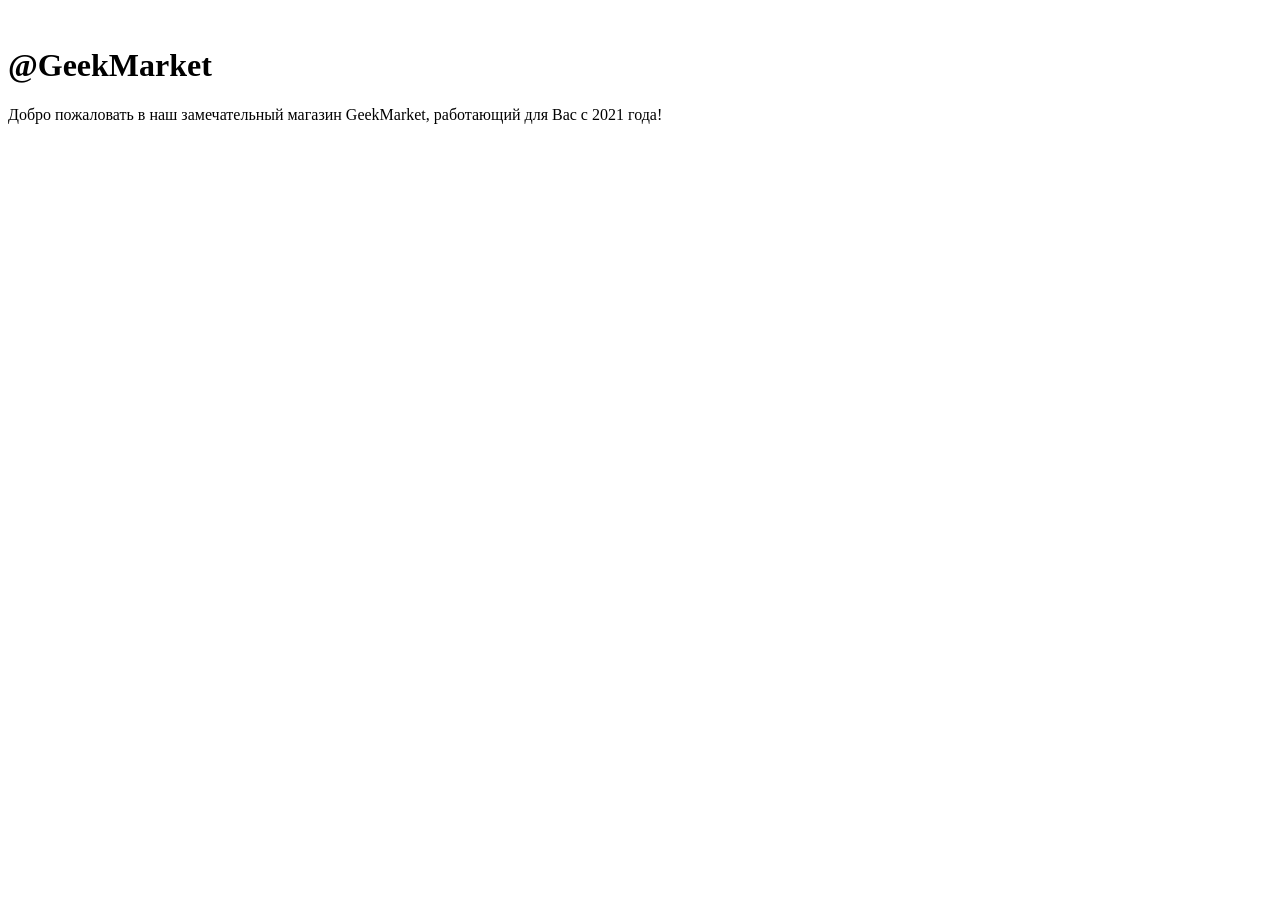
<file: market-h4/src/main/resources/templates/index.html>
<!DOCTYPE html>

<html xmlns:th="http://www.thymeleaf.org">
<html xmlns:sec="http://www.thymeleaf.org/extras/spring-security">
<head>
    <meta http-equiv="Content-Type" content="text/html; charset=UTF-8"/>

    <script type="text/javascript" th:src="@{/webjars/jquery/3.3.1/dist/jquery.min.js}"></script>
    <script type="text/javascript" th:src="@{/webjars/bootstrap/4.1.3/js/bootstrap.min.js}"></script>
    <script type="text/javascript" th:src="@{/js/main.js}"></script>
    <link type="text/css" rel="stylesheet" th:href="@{/webjars/bootstrap/4.1.3/css/bootstrap.min.css}"/>
    <link type="text/css" rel="stylesheet" th:href="@{/css/main.css}"/>
</head>

<body>

<div th:replace="~{navigation :: navi(Home)}" />

<div class="container">
    <br>
    <h1>@GeekMarket</h1>

    Добро пожаловать в наш замечательный магазин GeekMarket, работающий для Вас с 2021 года!
</div>
</body>
</html>
</file>
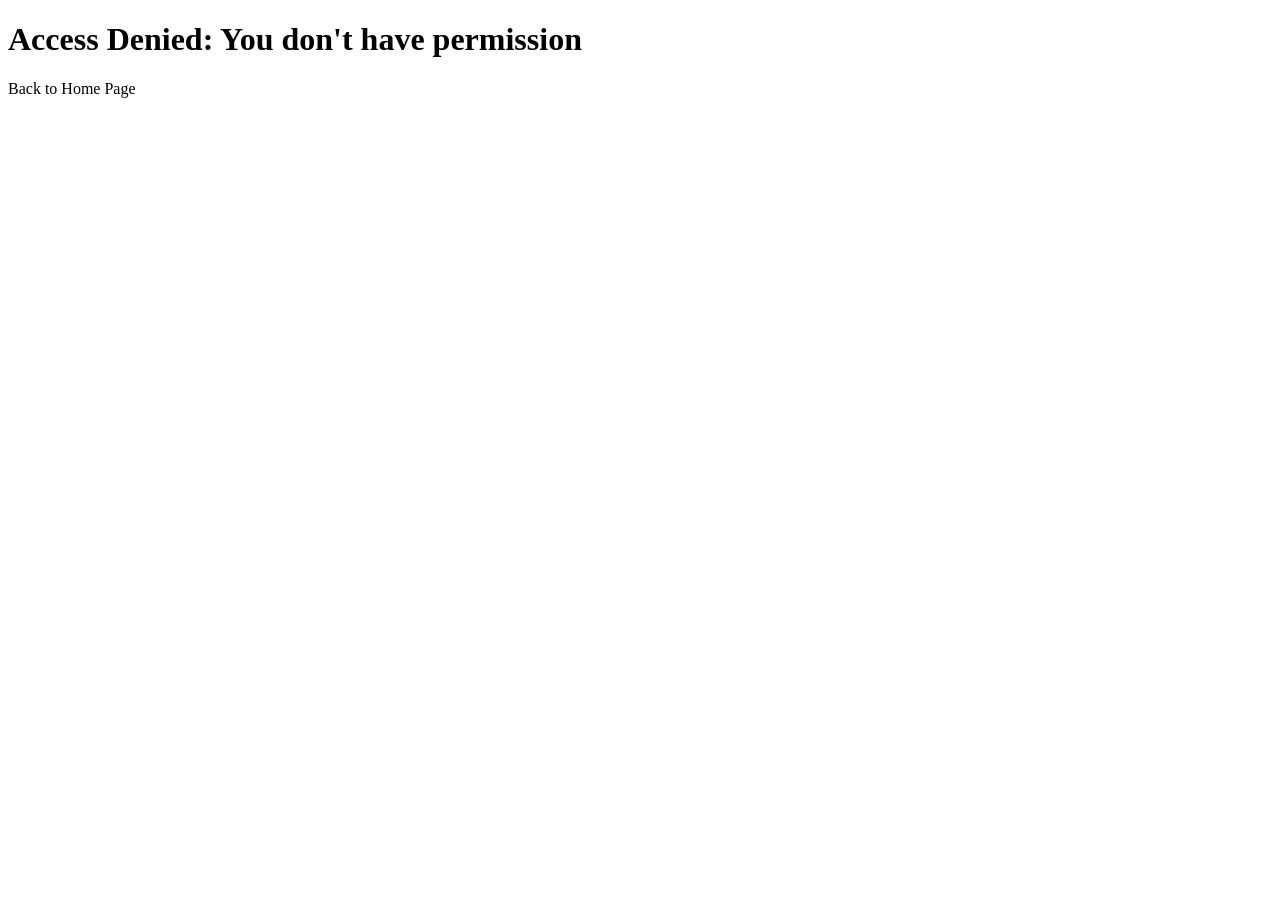
<file: market-h4/src/main/resources/templates/access-denied.html>
<!DOCTYPE html>

<html xmlns:th="http://www.thymeleaf.org">
<head>
    <title>Admin Panel</title>
    <meta http-equiv="Content-Type" content="text/html; charset=UTF-8"/>

    <script type="text/javascript" th:src="@{/webjars/jquery/3.3.1/dist/jquery.min.js}"></script>
    <script type="text/javascript" th:src="@{/webjars/bootstrap/4.1.3/js/bootstrap.min.js}"></script>
    <script type="text/javascript" th:src="@{/js/main.js}"></script>
    <link type="text/css" rel="stylesheet" th:href="@{/webjars/bootstrap/4.1.3/css/bootstrap.min.css}"/>
    <link type="text/css" rel="stylesheet" th:href="@{/css/main.css}"/>
</head>

<body>
<div class="container">
    <h1>Access Denied: You don't have permission</h1>
    <a th:hfer="@{/}">Back to Home Page</a>
</div>
</body>
</html>
</file>
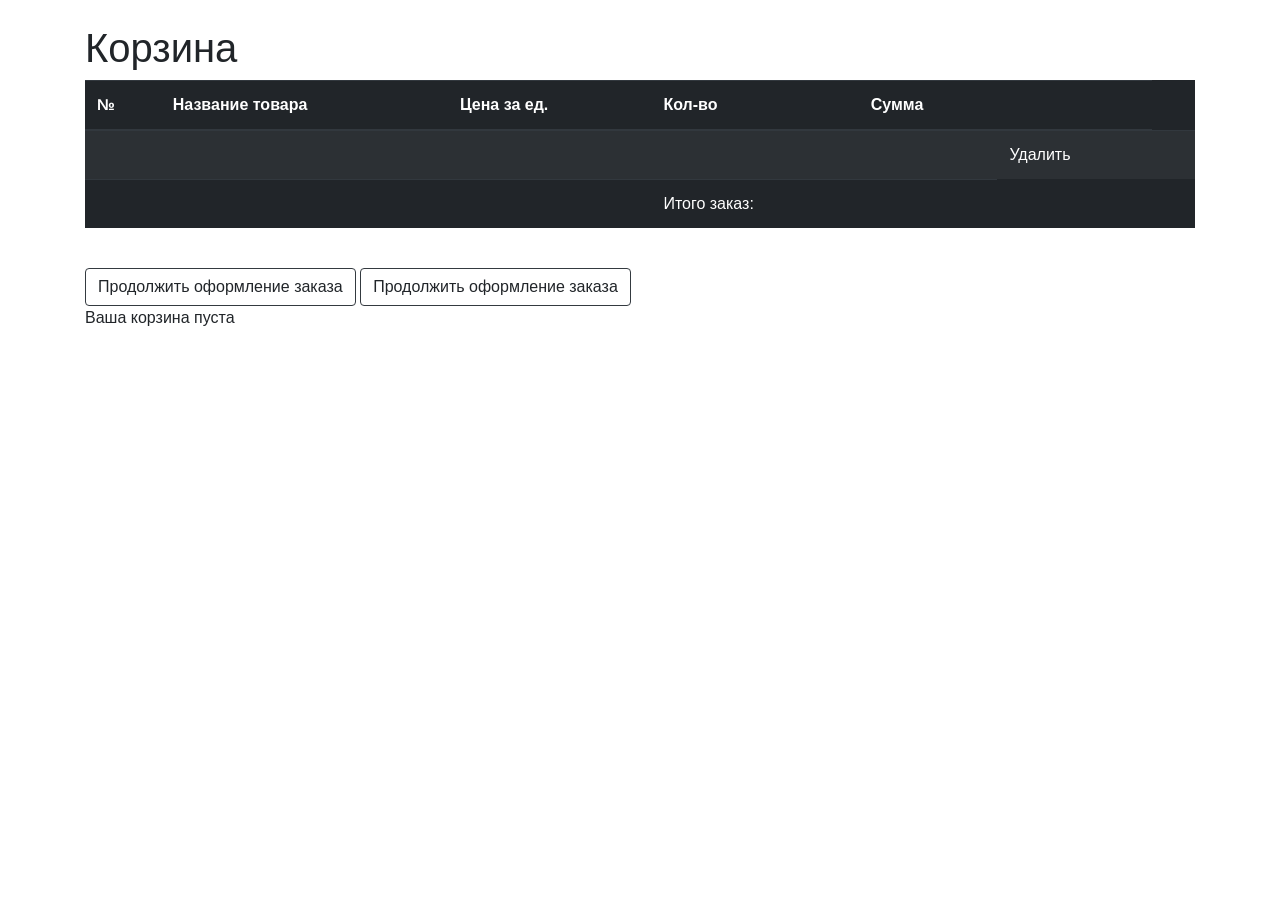
<file: market-h4/src/main/resources/templates/cart-page.html>
<!DOCTYPE html>

<html xmlns="http://www.w3.org/1999/xhtml" xmlns:th="http://www.thymeleaf.org">
<html xmlns:sec="http://www.thymeleaf.org/extras/spring-security">

<head>
    <meta charset="utf-8"/>

    <title>Корзина</title>

    <link rel="icon" type="image/png" th:href="@{/favicon.ico}"/>

    <link rel="stylesheet" href="https://maxcdn.bootstrapcdn.com/bootstrap/4.1.3/css/bootstrap.min.css">
    <script src="https://ajax.googleapis.com/ajax/libs/jquery/3.1.1/jquery.min.js"></script>
    <script src="https://maxcdn.bootstrapcdn.com/bootstrap/4.1.3/js/bootstrap.min.js"></script>



    <meta name="ctx" th:content="${#httpServletRequest.getContextPath()}"/>
</head>

<body>

<div th:replace="~{navigation :: navi(ShoppingCart)}"/>

<div class="container">
    <br>
    <h1>Корзина</h1>


    <div th:if="${cart.getItems().size() > 0}" >
        <table class="table table-dark table-striped">
            <thead class="thead-dark">
            <tr>
                <th>№</th>
                <th>Название товара</th>
                <th>Цена за ед.</th>
                <th>Кол-во</th>
                <th>Сумма</th>
                <th></th>
            </tr>
            </thead>
            <tbody>
            <tr th:each="cartItem, itrStat : ${cart.getItems()}">
                <td th:text="${itrStat.index + 1}"/>
                <td th:text="${cartItem.product.title}"/>
                <td th:text="${cartItem.itemPrice}"/>
                <td th:text="${cartItem.quantity}"/>
                <td th:text="${cartItem.totalPrice}"/>
                <td>
                    <a th:href="@{'/cart/remove/' + ${cartItem.product.id}}" onclick="sendName()">Удалить</a>
                <td/>
            </tr>
            <tr>
                <td/><td/><td/>
                <td>Итого заказ:</td>
                <td th:text="${cart.totalCost}"/>
            </tr>
            </tbody>
        </table>
        <br>

        <a sec:authorize="isAuthenticated()" type="button" class="btn btn-outline-dark" th:href="@{/cart/order/save/}">Продолжить оформление заказа</a>
        <a sec:authorize="isAnonymous()" type="button" class="btn btn-outline-dark" data-toggle="modal" data-target="#authWarningModal">Продолжить оформление заказа</a>

    </div>
    <div th:unless="${cart.getItems().size() > 0}" >
        <span>Ваша корзина пуста</span>
    </div>
</div>

<div class="modal fade" id="authWarningModal" tabindex="-1" role="dialog" aria-labelledby="exampleModalLabel" aria-hidden="true">
    <div class="modal-dialog" role="document">
        <div class="modal-content">
            <div class="modal-header">
                <h5 class="modal-title" id="exampleModalLabel">Предупреждение</h5>
            </div>
            <div class="modal-body">
                <span>Для формирования заказа Вам необходимо зайти в свою учетную запись</span>
            </div>
            <div class="modal-footer">
                <button type="button" class="btn btn-danger" data-dismiss="modal">Хорошо</button>
            </div>
        </div>
    </div>
</div>

</body>
</html>
</file>
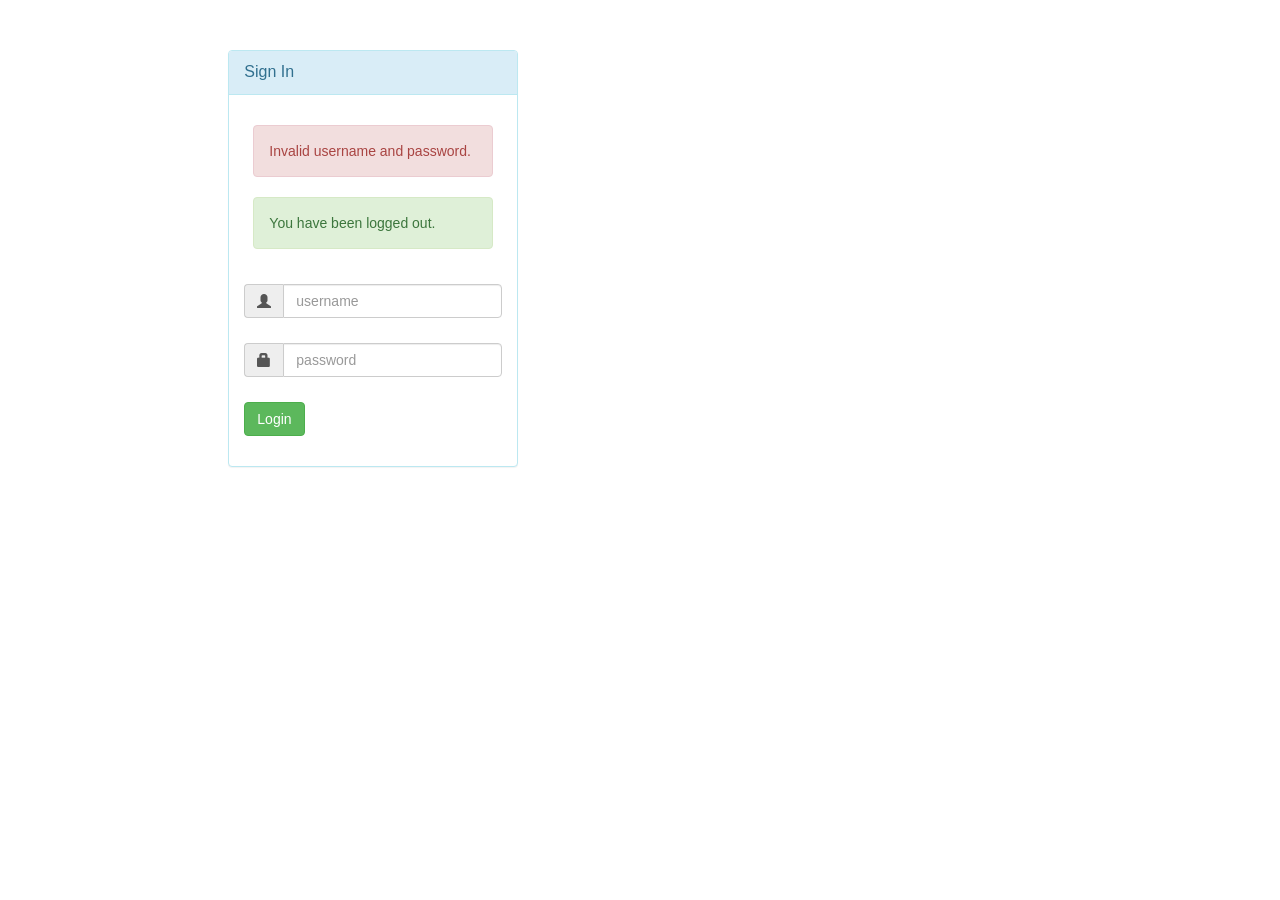
<file: market-h4/src/main/resources/templates/login.html>
<!DOCTYPE html>

<html xmlns:th="http://www.thymeleaf.org" lang="en">

<head>
    <title>Login Page</title>
    <meta charset="utf-8">
    <meta name="viewport" content="width=device-width, initial-scale=1, shrink-to-fit=no">
    <link rel="stylesheet" href="https://maxcdn.bootstrapcdn.com/bootstrap/3.3.7/css/bootstrap.min.css">
    <script src="https://ajax.googleapis.com/ajax/libs/jquery/3.2.0/jquery.min.js"></script>
    <script src="https://maxcdn.bootstrapcdn.com/bootstrap/3.3.7/js/bootstrap.min.js"></script>

    <!--<script type="text/javascript" th:src="@{/webjars/jquery/3.3.1/dist/jquery.min.js}"></script>-->
    <!--<script type="text/javascript" th:src="@{/webjars/bootstrap/4.1.3/js/bootstrap.min.js}"></script>-->
    <!--<link type="text/css" rel="stylesheet" th:href="@{/webjars/bootstrap/4.1.3/css/bootstrap.min.css}"/>-->
</head>

<body>
<div>
    <div id="loginbox" style="margin-top: 50px;" class="mainbox col-md-3 col-md-offset-2 col-sm-6 col-sm-offset-2">
        <div class="panel panel-info">
            <div class="panel-heading">
                <div class="panel-title">Sign In</div>
            </div>
            <div style="padding-top: 30px" class="panel-body">
                <form th:action="@{/authenticateTheUser}" method="POST" class="form-horizontal">
                    <div class="form-group">
                        <div class="col-xs-15">
                            <div>
                                <div th:if="${param.error} != null">
                                    <div class="alert alert-danger col-xs-offset-1 col-xs-10">
                                        Invalid username and password.
                                    </div>
                                </div>
                                <div th:if="${param.logout} != null">
                                    <div class="alert alert-success col-xs-offset-1 col-xs-10">
                                        You have been logged out.
                                    </div>
                                </div>
                            </div>
                        </div>
                    </div>
                    <div style="margin-bottom: 25px" class="input-group">
                        <span class="input-group-addon"><i class="glyphicon glyphicon-user"></i></span>
                        <input type="text" name="username" placeholder="username" class="form-control">
                    </div>
                    <div style="margin-bottom: 25px" class="input-group">
                        <span class="input-group-addon"><i class="glyphicon glyphicon-lock"></i></span>
                        <input type="password" name="password" placeholder="password" class="form-control">
                    </div>
                    <div style="margin-top: 10px" class="form-group">
                        <div class="col-sm-6 controls">
                            <button type="submit" class="btn btn-success">Login</button>
                        </div>
                    </div>
                </form>
            </div>
        </div>
    </div>
</div>
</body>
</html>
</file>
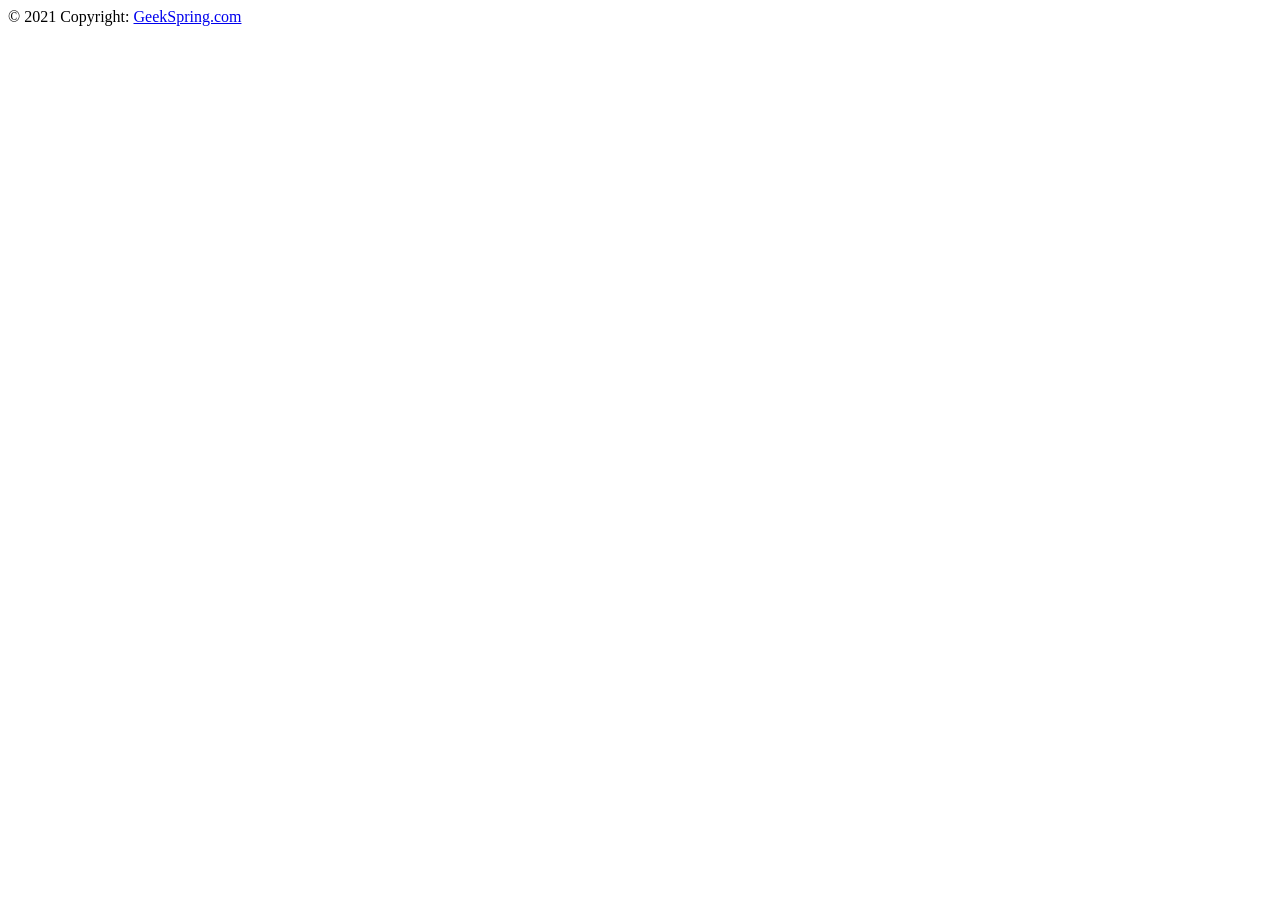
<file: market-h4/src/main/resources/templates/my-footer.html>
<!DOCTYPE html>
<html lang="en" xmlns:th="http://www.thymeleaf.org">
<head>
    <meta http-equiv="Content-Type" content="text/html; charset=UTF-8"/>

    <script type="text/javascript" th:src="@{/webjars/jquery/3.3.1/dist/jquery.min.js}"></script>
    <script type="text/javascript" th:src="@{/webjars/bootstrap/4.1.3/js/bootstrap.min.js}"></script>
    <script type="text/javascript" th:src="@{/resources/js/main.js}"></script>
    <link type="text/css" rel="stylesheet" th:href="@{/webjars/bootstrap/4.1.3/css/bootstrap.min.css}"/>
    <link type="text/css" rel="stylesheet" th:href="@{/resources/css/main.css}"/>
</head>
<body>
</body>
<footer class="page-footer font-small blue" th:fragment="foot">
    <div class="footer-copyright text-center py-3">© 2021 Copyright:
        <a href="https://geek-sping.com/"> GeekSpring.com</a>
    </div>
</footer>
</html>
</file>
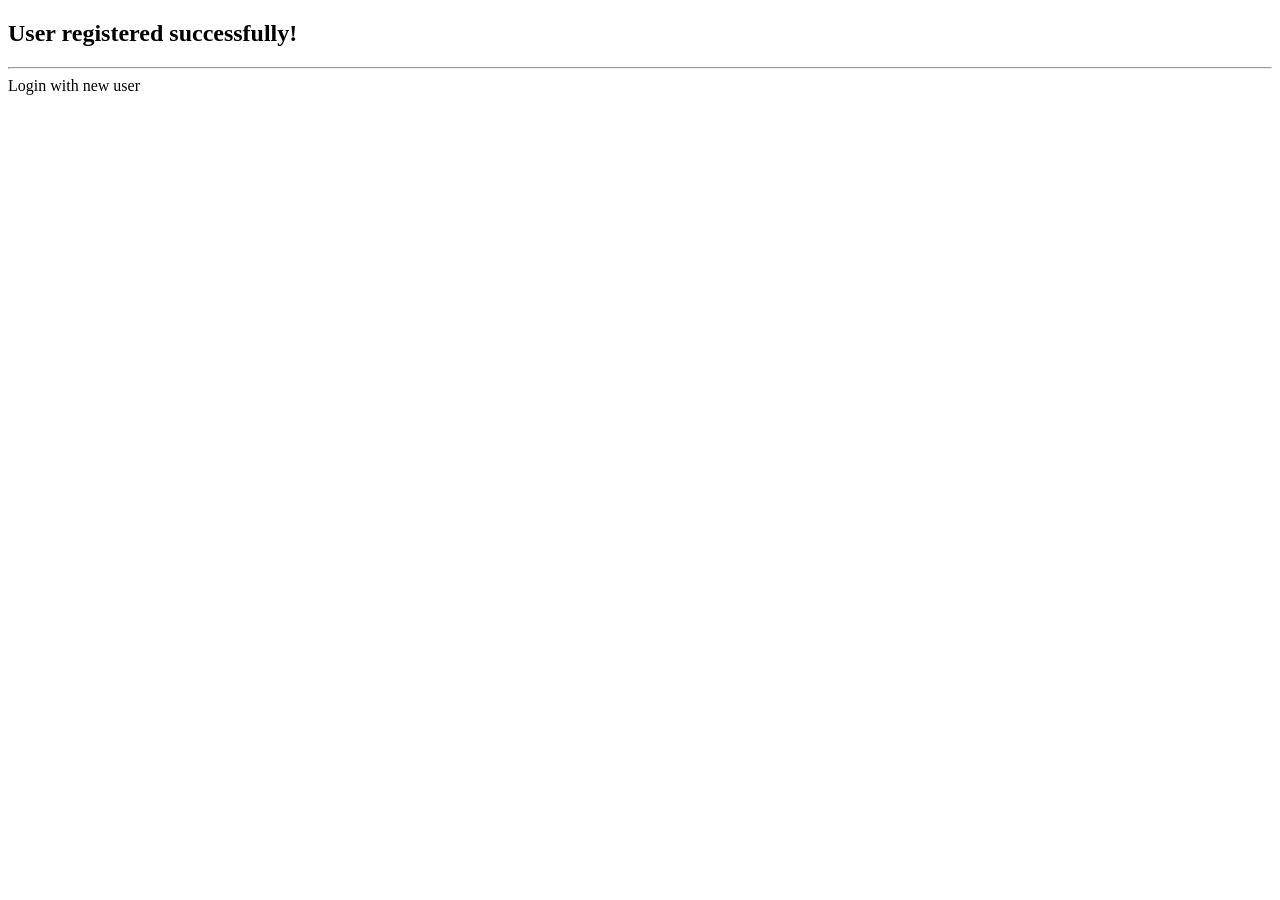
<file: market-h4/src/main/resources/templates/registration-confirmation.html>
<!DOCTYPE html>

<html xmlns:th="http://www.thymeleaf.org">
<html xmlns:sec="http://www.thymeleaf.org/extras/spring-security">

<head>
	<title>Registration Confirmation</title>
</head>

<body>
	<h2>User registered successfully!</h2>
	<hr>
	<a th:href="@{/login}">Login with new user</a>
</body>
</html>
</file>
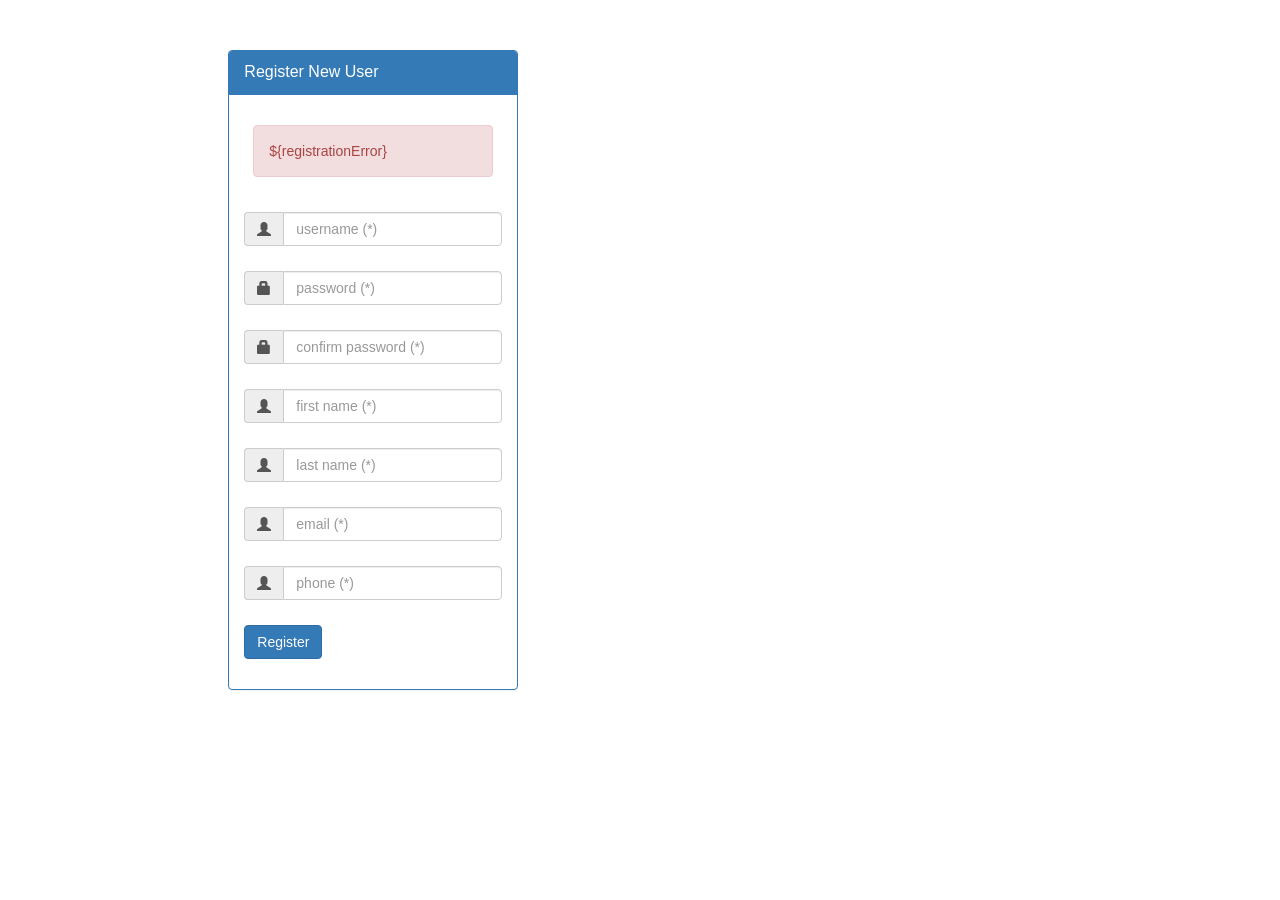
<file: market-h4/src/main/resources/templates/registration-form.html>
<!DOCTYPE html>

<html xmlns:th="http://www.thymeleaf.org">
<html xmlns:sec="http://www.thymeleaf.org/extras/spring-security">

<html lang="en">

<head>
    <title>Register New User Form</title>
    <meta charset="utf-8">
    <meta name="viewport" content="width=device-width, initial-scale=1, shrink-to-fit=no">
    <link rel="stylesheet" href="https://maxcdn.bootstrapcdn.com/bootstrap/3.3.7/css/bootstrap.min.css">
    <script src="https://ajax.googleapis.com/ajax/libs/jquery/3.2.0/jquery.min.js"></script>
    <script src="https://maxcdn.bootstrapcdn.com/bootstrap/3.3.7/js/bootstrap.min.js"></script>
    <style>
		.error {color:red}
    </style>
</head>

<body>

<div>

    <div id="loginbox" style="margin-top: 50px;"
         class="mainbox col-md-3 col-md-offset-2 col-sm-6 col-sm-offset-2">

        <div class="panel panel-primary">

            <div class="panel-heading">
                <div class="panel-title">Register New User</div>
            </div>

            <div style="padding-top: 30px" class="panel-body">
                <form th:action="@{/register/processRegistrationForm}"
                      th:object="${systemUser}" method="post" class="form-horizontal">

                    <div class="form-group">
                        <div class="col-xs-15">
                            <div th:if="${registrationError != null}">
                                <div class="alert alert-danger col-xs-offset-1 col-xs-10">
                                    ${registrationError}
                                </div>
                            </div>
                        </div>
                    </div>

                    <!-- User name -->
                    <div class="error" th:if="${#fields.hasErrors('userName')}" th:errors="*{userName}" />
                    <div style="margin-bottom: 25px" class="input-group">

                        <!--<input type="text" th:text="${T(com.geekbrains.geekspring.entities.Course).PROJECT_NAME_MAX_LENGTH}" />-->
                        <span class="input-group-addon"><i class="glyphicon glyphicon-user"></i></span>
                        <input th:field="*{userName}" placeholder="username (*)" class="form-control"/>
                    </div>

                    <!-- Password -->
                    <div class="error" th:if="${#fields.hasErrors('password')}" th:errors="*{password}" />
                    <div style="margin-bottom: 25px" class="input-group">
                        <span class="input-group-addon"><i class="glyphicon glyphicon-lock"></i></span>
                        <input type="password" th:field="*{password}" placeholder="password (*)" class="form-control"/>
                    </div>

                    <!-- Confirm Password -->
                    <div class="error" th:if="${#fields.hasErrors('matchingPassword')}" th:errors="*{matchingPassword}" />
                    <div style="margin-bottom: 25px" class="input-group">
                        <span class="input-group-addon"><i class="glyphicon glyphicon-lock"></i></span>
                        <input type="password" th:field="*{matchingPassword}" placeholder="confirm password (*)" class="form-control"/>
                    </div>


                    <!-- First name -->
                    <div class="error" th:if="${#fields.hasErrors('firstName')}" th:errors="*{firstName}" />
                    <div style="margin-bottom: 25px" class="input-group">
                        <span class="input-group-addon"><i class="glyphicon glyphicon-user"></i></span>
                        <input th:field="*{firstName}" placeholder="first name (*)" class="form-control"/>
                    </div>

                    <!-- Last name -->
                    <div class="error" th:if="${#fields.hasErrors('lastName')}" th:errors="*{lastName}" />
                    <div style="margin-bottom: 25px" class="input-group">
                        <span class="input-group-addon"><i class="glyphicon glyphicon-user"></i></span>
                        <input th:field="*{lastName}" placeholder="last name (*)" class="form-control"/>
                    </div>

                    <!-- Email -->
                    <div class="error" th:if="${#fields.hasErrors('email')}" th:errors="*{email}" />
                    <div style="margin-bottom: 25px" class="input-group">
                        <span class="input-group-addon"><i class="glyphicon glyphicon-user"></i></span>
                        <input th:field="*{email}" placeholder="email (*)" class="form-control"/>
                    </div>

                    <!-- Phone -->
                    <div class="error" th:if="${#fields.hasErrors('phone')}" th:errors="*{phone}" />
                    <div style="margin-bottom: 25px" class="input-group">
                        <span class="input-group-addon"><i class="glyphicon glyphicon-user"></i></span>
                        <input th:field="*{phone}" placeholder="phone (*)" class="form-control"/>
                    </div>

                    <div style="margin-top: 10px" class="form-group">
                        <div class="col-sm-6 controls">
                            <button type="submit" class="btn btn-primary">Register</button>
                        </div>
                    </div>
                </form>
            </div>
        </div>
    </div>
</div>
</body>
</html>
</file>
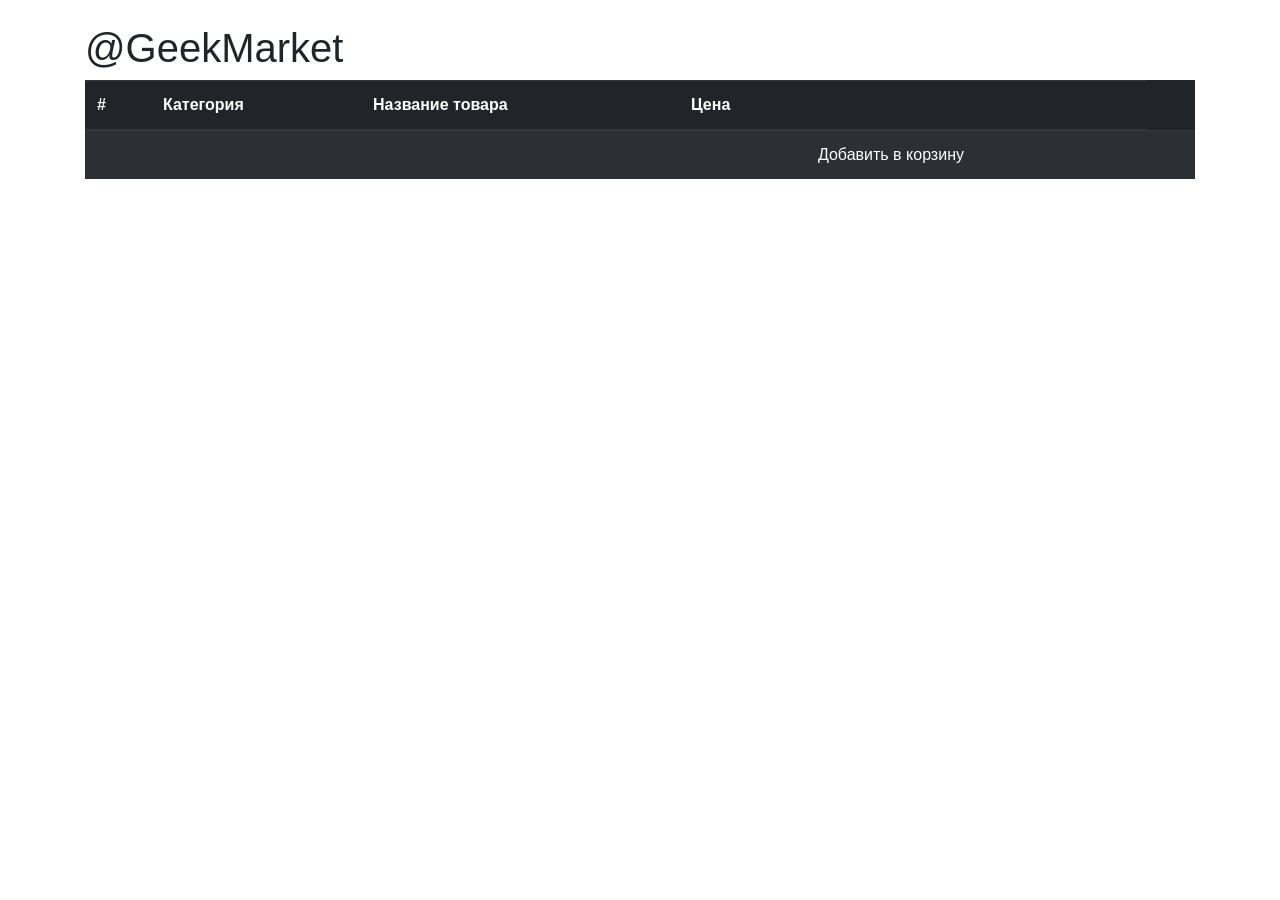
<file: market-h4/src/main/resources/templates/shop-page.html>
<!DOCTYPE html>

<html xmlns:th="http://www.thymeleaf.org">
<head>
    <title>Shop Page</title>
    <meta http-equiv="Content-Type" content="text/html; charset=UTF-8"/>

    <link rel="stylesheet" href="https://maxcdn.bootstrapcdn.com/bootstrap/4.1.3/css/bootstrap.min.css">
    <script src="https://ajax.googleapis.com/ajax/libs/jquery/3.1.1/jquery.min.js"></script>
    <script src="https://maxcdn.bootstrapcdn.com/bootstrap/4.1.3/js/bootstrap.min.js"></script>

</head>

<body onload="connect()">


<div th:replace="~{navigation :: navi(Shop)}"/>

<div class="container">
    <br>
    <h1>@GeekMarket</h1>
    <table class="table table-dark table-striped">
        <thead class="thead-dark">
        <tr>
            <th>#</th>
            <th>Категория</th>
            <th>Название товара</th>
            <th>Цена</th>
            <th></th>
        </tr>
        </thead>

        <tr class="responsive-row" th:each="product : ${products}">
            <td th:text="${product.id}"/>
            <td th:text="${product.category.categoryTitle}"/>
            <td>
                <span style="font-weight: bold;" th:text="${product.title}"></span>
                <br>
                <span th:text="${product.shortDescription}"></span>
            </td>
            <td th:text="${product.price}"/>
            <td>
                <a th:href="@{'/shop/cart/add/' + ${product.id}}" onclick="sendName()">Добавить в корзину</a>
            <td/>
        </tr>
    </table>

    <nav aria-label="Page navigation example">
        <ul class="pagination">
            <li th:each="i : ${#numbers.sequence(1, totalPage, 1)}">
                <a th:class="page-link" th:text="${i}" th:classappend="${page == i ? 'active' : ''}" th:href="@{'/shop/?page=' + ${i}}"></a>
            </li>
        </ul>
    </nav>
</div>

</body>
</html>
</file>
